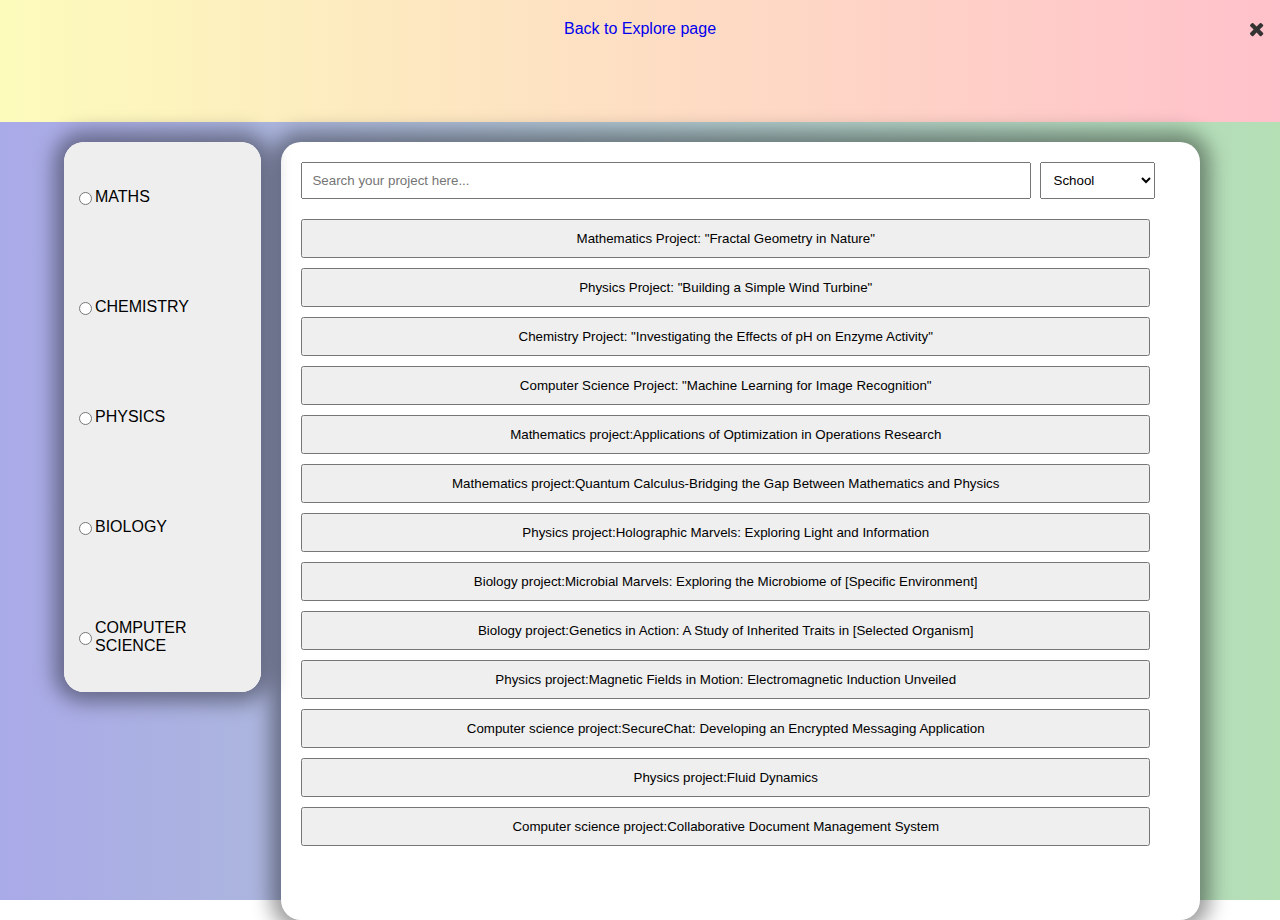
<file: science.html>
<!DOCTYPE html>
<html lang="en">
<head>
  <meta charset="UTF-8">
  <meta name="viewport" content="width=device-width, initial-scale=1.0">
  <title>ThinkIt/Science</title>
  <link rel="stylesheet" href="sciencestyle.css">
  <link rel="stylesheet" href="https://cdnjs.cloudflare.com/ajax/libs/font-awesome/4.7.0/css/font-awesome.min.css">
  <style>
    body {
      margin: 0;
      padding: 0;
      display: flex;
      flex-direction: column;
      height: 100vh;
      font-family: Arial, sans-serif;
    }

    .navigation-base {
      background: linear-gradient(to right, rgb(252, 252, 187), rgb(255, 192, 203));
      padding: 20px;
      color: white;
      text-align: center;
    }

    .container {
      display: flex;
      justify-content: space-between;
      align-items: flex-start;
      flex-grow: 1;
      background: linear-gradient(to right, rgb(169, 169, 233), rgb(181, 225, 181));
      padding: 20px;
    }

    .item1 {
      width: 23%;
      height: 550px;
      background: #fff;
      border-radius: 20px;
      box-shadow: 0 0 20px 10px rgba(0, 0, 0, .4);
      overflow: hidden;
      display: grid;
      grid-template-columns: repeat(2, 1fr);
      grid-template-rows: repeat(5, 1fr);
      z-index: 1000;
      margin-left: 5%;
    }

    .row {
      grid-column: 1 / 3;
      background-color: #eee;
      padding: 10px;
      display: flex;
      align-items: center;
      cursor: pointer;
    }

    .details-container {
      flex-grow: 1;
      background: #fff;
      border-radius: 20px;
      box-shadow: 0 0 20px 10px rgba(0, 0, 0, .4);
      margin-left: 20px; /* Add margin to separate from item1 */
      padding: 20px;
      padding-right: 40px;
      display: block; /* Show by default */
      height: 100%;
      width: 100%;
      margin-right: 80px;
    }

    #subjectDetails .fa-times {
      position: absolute;
      top: 10px;
      right: 10px;
      font-size: 20px;
      cursor: pointer;
      position: fixed; /* Fixed position so it stays in the viewport */
      z-index: 1001; /* Place it above other elements */
      color: #333; /* Change the color to make it visible */
    }

    .search-container {
      display: flex;
      align-items: center;
      margin-bottom: 20px;
    }

    #searchBar {
      flex-grow: 1;
      margin-right: 9px;
      padding: 9px;
    }

    #selectBox {
      padding: 9px;
    }

    .close {
      margin-top: 9px;
      margin-right: 5.5px;
    }

    .close i {
      margin-top: 9px;
      margin-right: 5.5px;
    }

    .project-options {
      display: flex;
      flex-direction: column;
    }

    .project-options button {
      margin-right: 10px;
      margin-bottom: 10px;
      padding: 10px;
      cursor: pointer;
    }

    a {
      text-decoration: none;
    }
  .highlight {
  background-color: rgb(239, 239, 169); /* You can adjust the highlighting style */
}

  </style>
</head>
<body>
  <div class="navigation-base">
    <div class="page-heading">
      <div class="explore/science-page"><a href="explore.html" class="no-underline">Back to Explore page</a></div>
    </div>
  </div>

  <div class="container">
    <div class="item1">
      <div class="row">
        <input type="radio" class="button-like" name="subject" id="mathematics">
        <label for="mathematics">MATHS</label>
      </div>
      <div class="row">
        <input type="radio" class="button-like" name="subject" id="chemistry">
        <label for="chemistry">CHEMISTRY</label>
      </div>
      <div class="row">
        <input type="radio" class="button-like" name="subject" id="physics">
        <label for="physics">PHYSICS</label>
      </div>
      <div class="row">
        <input type="radio" class="button-like" name="subject" id="biology">
        <label for="biology">BIOLOGY</label>
      </div>
      <div class="row">
        <input type="radio" class="button-like" name="subject" id="computer science">
        <label for="computer science">COMPUTER SCIENCE</label>
      </div>
    </div>

    <!-- Details Container -->
    <div class="details-container" id="subjectDetails">
      <div class="search-container">
        <input type="text" id="searchBar" placeholder="Search your project here...">
        <select id="selectBox">
          <option value="school">School</option>
          <option value="intermediary">Intermediary</option>
          <option value="graduation">Graduation</option>
        </select>
        <div class="close" onclick="hideMenu()">
          <i class="fa fa-times"></i>
        </div>
      </div>
      <div class="project-options" id="projectOptions">
        <button onclick="showProject('Mathematics Project: Fractal Geometry in Nature')">Mathematics Project: "Fractal Geometry in Nature"</button>
        <button onclick="showProject('Physics Project: Building a Simple Wind Turbine')">Physics Project: "Building a Simple Wind Turbine"</button>
        <button onclick="showProject('Chemistry Project: Investigating the Effects of pH on Enzyme Activity')">Chemistry Project: "Investigating the Effects of pH on Enzyme Activity"</button>
        <button onclick="showProject('Computer Science Project: Machine Learning for Image Recognition')">Computer Science Project: "Machine Learning for Image Recognition"</button>
        <button onclick="showProject('Mathematics project:Applications of Optimization in Operations Research')">Mathematics project:Applications of Optimization in Operations Research</button>
        <button onclick="showProject('Mathematics project:Quantum Calculus-Bridging the Gap Between Mathematics and Physics')">Mathematics project:Quantum Calculus-Bridging the Gap Between Mathematics and Physics</button>
        <button onclick="showProject('Physics project:Holographic Marvels: Exploring Light and Information')">Physics project:Holographic Marvels: Exploring Light and Information</button>
        <button onclick="showProject('Biology project:Microbial Marvels: Exploring the Microbiome of [Specific Environment]')">Biology project:Microbial Marvels: Exploring the Microbiome of [Specific Environment]</button>
        <button onclick="showProject('Biology project:Genetics in Action: A Study of Inherited Traits in [Selected Organism]')">Biology project:Genetics in Action: A Study of Inherited Traits in [Selected Organism]</button>
        <button onclick="showProject('Physics project:Magnetic Fields in Motion: Electromagnetic Induction Unveiled')">Physics project:Magnetic Fields in Motion: Electromagnetic Induction Unveiled</button>
        <button onclick="showProject('Computer science project:SecureChat: Developing an Encrypted Messaging Application')">Computer science project:SecureChat: Developing an Encrypted Messaging Application</button>
        <button onclick="showProject('Physics project:Fluid Dynamics')">Physics project:Fluid Dynamics</button>
        <button onclick="showProject('Computer science project:Collaborative Document Management System')">Computer science project:Collaborative Document Management System</button>




      </div>
    </div>
  </div>


<script>
 
  document.addEventListener('DOMContentLoaded', function () {
   var subjects = document.querySelectorAll('.button-like');
    subjects.forEach(function (subject) {
      subject.addEventListener('change', function () {
        showDetails(this.id);
      });
    });
  // Add event listener for the Enter key
  const searchBar = document.getElementById('searchBar');
  searchBar.addEventListener('keyup', function (event) {
    if (event.key === 'Enter') {
      filterProjects(this.value);
    }
  });
});


  var detailsContainer = document.getElementById('subjectDetails');

  function showDetails(subject) {
    detailsContainer.innerHTML = `
      <div class="search-container">
        <input type="text" id="searchBar" placeholder="Search your project here..." oninput="filterProjects(this.value)">
        <select id="selectBox">
          <option value="school">School</option>
          <option value="intermediary">Intermediary</option>
          <option value="graduation">Graduation</option>
        </select>
      </div>
      <div class="close" onclick="hideMenu()">
        <i class="fa fa-times"></i>
      </div>
      <div class="project-options" id="projectOptions">
        ${getProjectButtons(subject)}
      </div>
    `;
    detailsContainer.style.display = 'block';
  }

  function hideMenu() {
    detailsContainer.style.display = 'none';
  }

  function showProject(project) {
    let description = '';
     if (project === 'Mathematics Project: Fractal Geometry in Nature') {
      description = `<b>Description:</b><br> Explore the fascinating world of fractal geometry in nature. Understand the mathematical concepts behind fractals and their occurrence in natural phenomena.<br>
      <br>
      <b>Objective:</b><br> The objective is to provide insights into the beauty of mathematical patterns in the natural world.<br>
      <br>
      <b>Main Tasks:</b><br>

      Study the principles of fractal geometry.<br>
      Identify and analyze fractal patterns in nature.<br>
      Create visual representations or simulations of fractals.<br>
      Discuss the significance of fractals in different scientific fields.<br>
      <br>
      <b>Resources:</b><br>

      Books on fractal geometry and mathematics.<br>
      Software for creating and visualizing fractals (e.g., Mandelbrot set).<br>
      Scientific articles on the applications of fractals in nature.<br>`;
    } else if (project === 'Physics Project: Building a Simple Wind Turbine') {
      description = `<b>Description:</b> <br>Build a simple wind turbine and explore the principles of physics involved in harnessing wind energy. Understand the components of a wind turbine and the conversion of wind power into electrical energy.<br>
      <br>
      <b>Objective:</b><br> The objective is to gain hands-on experience in building a small-scale wind turbine and understand the physics concepts related to renewable energy.<br>
      <br>
      <b>Main Tasks:</b><br>

      Research the basics of wind turbine design.<br>
      Gather materials for building the turbine blades and generator.<br>
      Assemble the wind turbine and test its functionality.<br>
      Measure and analyze the electrical output of the turbine.<br>
      Discuss the applications of wind energy in real-world scenarios.<br><br>
      <b>Resources:</b><br>

      Guides on building small wind turbines.<br>
      Basic electronics and physics textbooks.<br>
      Online tutorials on renewable energy concepts.<br>`;
    } else if (project === 'Chemistry Project: Investigating the Effects of pH on Enzyme Activity') {
      description = `<b>Description:</b> <br>Conduct an experiment to investigate how varying pH levels affect enzyme activity. Choose a specific enzyme and explore its behavior under different acidic or alkaline conditions.<br><br>

      <b>Objective:</b><br> The objective is to understand the relationship between pH and enzyme function, emphasizing the importance of environmental factors in biochemical processes.<br><br>

      <b>Main Tasks:</b><br>

      Select an enzyme for the experiment.<br>
      Prepare solutions with different pH levels.<br>
      Conduct enzyme activity assays under varying pH conditions.<br>
      Collect and analyze data on enzyme reactions.<br>
      Draw conclusions about the impact of pH on enzyme activity.<br><br>
      <b>Resources:</b><br>

      Biochemistry textbooks covering enzyme kinetics.<br>
      Laboratory equipment for enzyme assays.<br>
      pH measurement tools and buffers.<br>`;
    } else if (project === 'Computer Science Project: Machine Learning for Image Recognition') {
      description = `<b>Description:</b><br> Develop a machine learning model for image recognition using programming languages like Python and popular libraries such as TensorFlow or PyTorch. Train the model on a dataset and evaluate its accuracy.<br>

      <b>Objective:</b> <br>The objective is to gain practical experience with machine learning algorithms and understand the application of artificial intelligence in image processing.<br>

      <b>Main Tasks:</b><br>

      Select a dataset for image recognition (e.g., MNIST for handwritten digits).<br>
      Preprocess the data and choose a machine learning algorithm.<br>
      Train the model and evaluate its accuracy using testing data.<br>
      Analyze the model's performance and explore potential improvements.<br>
      <b>Resources:</b><br>

      Online courses or tutorials on machine learning.<br>
      Python programming resources.<br>
      Datasets available for machine learning projects.<br>`;
    } else if (project === 'Physics project:Fluid Dynamics') {
      description = `<b>Description:</b><br> Explore the principles of fluid dynamics, studying the behavior of liquids and gases in motion. Conduct experiments or simulations to observe phenomena such as fluid flow, turbulence, and viscosity.<br><br>

      <b>Objective:</b><br> The objective is to gain insights into the fundamental principles governing the motion of fluids and their applications in various fields.<br><br>

      <b>Main Tasks:</b><br>

      Study the basic concepts of fluid dynamics.<br>
      Design experiments to demonstrate fluid behavior.<br>
      Use simulations or computational tools to analyze fluid flow.<br>
      Explore real-world applications of fluid dynamics (e.g., aerodynamics).<br><br>
      <b>Resources:</b><br>

      Fluid dynamics textbooks and reference materials.
      Computational fluid dynamics (CFD) software.
      Laboratory equipment for fluid experiments.`;
    }
    else if (project === 'Mathematics project:Applications of Optimization in Operations Research') {
      description = `<b>Description:</b>
      <br>Explore the fascinating field of Operations Research and its practical applications in optimizing various processes. This project focuses on understanding how optimization techniques can be employed to enhance decision-making and efficiency in real-world scenarios. <br><br>

      <b>Objective:</b><br> The primary objective of this project is to provide students with a hands-on experience in applying optimization methods to solve complex problems in Operations Research. By delving into real-world case studies, participants will gain insights into the diverse applications of optimization and its impact on decision support systems.<br><br>

      <b>Main Tasks:</b><br>

      Literature Review:
      Conduct a comprehensive review of optimization techniques used in Operations Research. Explore academic journals, books, and online resources to understand the theoretical foundations.<br>
      Identify Real-world Scenarios:
      Select specific industries or sectors where optimization can play a crucial role. This could include supply chain management, transportation, production scheduling, or resource allocation.<br>
      Formulate Mathematical Models:
      Develop mathematical models that represent the identified scenarios. Translate real-world problems into mathematical formulations, considering constraints and objective functions.<br>
      Apply Optimization Algorithms:
      Implement optimization algorithms such as linear programming, integer programming, or heuristic methods to solve the formulated models. Utilize programming languages like Python or specialized optimization software.<br>
      <br>Analysis of Results:
      Evaluate the results obtained from the optimization models. Analyze how the proposed solutions impact efficiency, cost reduction, or resource utilization in the chosen scenarios.</br>
      <br>Documentation and Presentation:
      Document the entire process, including problem formulation, methodology, and results. Prepare a comprehensive report and create a presentation summarizing the key findings and recommendations.
      </br>
      </br>


      <b>Resources:</b><br>

      Textbooks and References:

      "Introduction to Operations Research" by Frederick S. Hillier and Gerald J. Lieberman.
      "Operations Research: An Introduction" by Taha Hamdy A.
      "Optimization by Vector Space Methods" by David G. Luenberger.
      </br>
      Optimization Software:

    IBM CPLEX Optimization Studio
    Gurobi Optimization
    MATLAB Optimization Toolbox.
    </br>
    Online Courses and Tutorials:

   Coursera: "Introduction to Operations Research" by Stanford University.
   edX: "Optimization Methods for Business Analytics" by MIT.
   Khan Academy: "Linear Programming" and "Integer Programming" tutorials.
   </br>
   Case Studies and Research Papers:
Explore case studies published in journals such as Operations Research, and review research papers that showcase the successful application of optimization techniques in various industries.

This project aims to equip students with practical skills in optimization, preparing them for challenges in decision-making and resource management across diverse professional fields.`;
      
    }
    else if (project === 'Physics project:Holographic Marvels: Exploring Light and Information') {
      description = `<b>Description:</b><br> Explore the fascinating realm of holography in this physics project. Delve into the principles of creating holograms, capturing three-dimensional images, and understanding the interaction of light and information. Uncover the science behind holographic marvels and their applications in various fields.<br><br>

      <b>Objective:</b><br> The primary objective of this project is to provide a comprehensive understanding of holography and its principles. Participants will gain insights into the physics of light, interference patterns, and the creation of holographic images. The project aims to foster a deeper appreciation for the application of holography in conveying information in a visually engaging and realistic manner.<br><br>

      <b>Main Tasks:</b><br>

      Study the Principles of Holography:

     Explore the fundamental concepts of holography, including interference and diffraction of light.
     Understand how holograms are created and the significance of coherent light sources.
     Set up a Holographic System:

    Gather materials for creating a basic holographic setup.
    Align lasers and optical elements to generate interference patterns.
    Capture Holographic Images:

  Use holographic plates or digital sensors to capture holographic images.
  Experiment with different subjects and objects to create diverse holographic representations.
  Analyze Light and Information Interaction:

  Investigate how light interacts with the recorded holographic patterns.
  Explore the encoding and retrieval of information from holographic images.
  Explore Applications of Holography:

  Research real-world applications of holography in fields such as medical imaging, art, and data storage.
  Discuss the potential advancements and future trends in holographic technology.<br><br>
      <b>Resources:</b><br>

      Physics textbooks covering optics, interference, and diffraction.
Holography kits or materials for creating holographic setups.
Scientific articles on holography and its applications.
Online resources and tutorials on the principles of holography.
This project offers a hands-on experience in working with holographic techniques while providing a broader perspective on the role of holography in conveying visual information. Participants will gain valuable insights into the interdisciplinary nature of physics and its applications in cutting-edge technologies.`;
    }
    else if (project === 'Mathematics project:Quantum Calculus-Bridging the Gap Between Mathematics and Physics') {
      description = `<b>Description:</b><br> Embark on a captivating journey into the realm of quantum calculus, a unique branch of mathematics that serves as a bridge between traditional calculus and the principles of quantum physics. This project delves into the foundations of quantum calculus, exploring its applications in solving problems that arise in quantum mechanics and related areas.<br><br>

      <b>Objective:</b><br> The primary objective of this project is to provide participants with a deep understanding of quantum calculus and its role in connecting mathematical concepts with the principles of quantum physics. Through theoretical exploration and practical applications, participants will aim to bridge the gap between traditional calculus and the specialized mathematical tools required in the quantum realm.<br><br>

      <b>Main Tasks:</b><br>

      Study Quantum Calculus Fundamentals:

Explore the basic principles and concepts of quantum calculus.
Understand the differences between classical and quantum calculus approaches.
Apply Quantum Calculus to Quantum Mechanics Problems:

Identify specific problems in quantum mechanics where quantum calculus can be applied.
Develop mathematical models using quantum calculus to address quantum phenomena.
Investigate Quantum Operators and Differentiation:

Examine the concept of quantum operators and their role in quantum calculus.
Explore quantum differentiation and its applications in describing quantum systems.
Explore Quantum Integrals and Summations:

Study quantum integrals and summations as unique mathematical tools.
Apply these techniques to solve problems related to quantum states and observables.
Bridge Mathematical Concepts with Physical Interpretations:

Investigate how quantum calculus provides a mathematical framework for understanding physical phenomena.
Discuss the implications of quantum calculus in interpreting quantum states and dynamics.<br><br>
      <b>Resources:</b><br>

      Mathematics textbooks on quantum calculus and advanced calculus concepts.
Research papers and publications on the applications of quantum calculus in physics.
Online courses or tutorials covering quantum calculus and its mathematical foundations.
Collaboration with experts or professors specializing in quantum mathematics.
This project offers participants an opportunity to explore the interdisciplinary nature of mathematics and physics, emphasizing the unique mathematical tools required to describe quantum systems. Through theoretical exploration and problem-solving, participants will gain insights into the intricate relationship between mathematical formalism and the fundamental principles of quantum mechanics.
`;
    }
    else if (project === 'Biology project:Microbial Marvels: Exploring the Microbiome of [Specific Environment]') {
      description = `<b>Description:</b><br> Embark on a fascinating exploration of microbial marvels by delving into the intricate world of microbiomes, specifically focusing on a chosen environment. This project involves studying the diverse communities of microorganisms present in a specified habitat, unraveling the interactions between different microbial species, and understanding their roles in maintaining the ecological balance of the environment.<br><br>

      <b>Objective:</b><br>The primary objective of this project is to investigate and comprehend the microbial communities thriving in a specific environment. By conducting a comprehensive analysis of the microbiome, participants aim to gain insights into the diversity, functions, and ecological significance of microorganisms within the chosen habitat.<br><br>

      <b>Main Tasks:</b><br>

      Select a Specific Environment for Study:

Choose a distinct environment (e.g., soil, water, human body) as the focus of the microbiome study.
Consider the ecological relevance and potential impacts on human health or ecosystems.
Sample Collection and Microbial Analysis:

Collect samples from the chosen environment to capture microbial diversity.
Utilize laboratory techniques such as DNA sequencing to analyze and identify microbial species.
Characterize Microbial Interactions:

Investigate the interactions between different microbial species within the microbiome.
Explore symbiotic relationships, competition, and potential roles in nutrient cycling.
Study the Functional Roles of Microorganisms:

Examine the functional roles of identified microorganisms in the ecosystem.
Analyze their contributions to processes such as decomposition, nutrient cycling, or disease prevention.
Impact of Environmental Factors on Microbiome Composition:

Assess the influence of environmental factors (e.g., temperature, pH, pollutants) on microbiome composition.
Identify potential implications for ecosystem health and resilience.<br><br>
      <b>Resources:</b><br>

      Biology and microbiology research articles related to microbial ecology and microbiome studies.
Laboratory equipment for sample collection and microbial analysis.
Bioinformatics tools for processing DNA sequencing data.
Collaboration with experts in microbiology or environmental science.
This project provides participants with the opportunity to engage in hands-on research, exploring the hidden world of microorganisms and their vital roles in maintaining ecological balance. Through a combination of fieldwork, laboratory analysis, and data interpretation, participants will contribute to our understanding of microbial communities and their significance in different environments.`;
    }
    else if (project === 'Biology project:Genetics in Action: A Study of Inherited Traits in [Selected Organism]') {
      description = `<b>Description:</b><br> Embark on a captivating journey into the realm of genetics by conducting a study on inherited traits in a carefully chosen organism. This project involves investigating the transmission of genetic information, observing phenotypic variations, and gaining insights into the mechanisms of inheritance within a specific population.<br><br>

      <b>Objective:</b><br>The primary objective of this project is to explore the principles of genetics through a hands-on study of inherited traits in a selected organism. Participants aim to understand the patterns of trait inheritance, identify contributing genetic factors, and draw conclusions about the genetic diversity within the population.<br><br>

      <b>Main Tasks:</b><br>

      Select a Target Organism:

Choose a specific organism for the study (e.g., plants, animals, microorganisms) based on its suitability for observing inherited traits.
Consider the organism's reproductive characteristics and genetic variability.
Identify Inherited Traits:

Select specific traits for investigation, such as coat color, flower morphology, or metabolic characteristics.
Determine whether the traits are controlled by single genes (Mendelian inheritance) or influenced by multiple genes (polygenic inheritance).
Breeding Experiments:

Set up controlled breeding experiments to observe the inheritance of selected traits.
Monitor the phenotypic outcomes in offspring and analyze the frequency of trait expression.
Genetic Analysis:

Conduct genetic analyses to determine the possible genotypes of the selected organism.
Use genetic markers, DNA sequencing, or other techniques to explore the underlying genetic variations.
Population Genetics:

Explore the genetic diversity within the population of the selected organism.
Investigate factors such as gene flow, genetic drift, and natural selection affecting trait frequencies.<br><br>
      <b>Resources:</b><br>

      Genetics textbooks and research articles on inheritance patterns.
Laboratory equipment for controlled breeding and genetic analysis.
Collaboration with experts in genetics or population biology.
Online databases and tools for population genetics analysis.
This project provides a comprehensive exploration of genetics in action, allowing participants to witness the transmission of traits across generations and unravel the genetic complexities within a population. By applying principles of Mendelian genetics and population genetics, participants contribute to our understanding of inherited traits and genetic diversity in the chosen organism.`;
    }
    else if (project === 'Physics project:Magnetic Fields in Motion: Electromagnetic Induction Unveiled') {
      description = `<b>Description:</b><br> Dive into the fascinating realm of electromagnetism by exploring the principles of electromagnetic induction through the project "Magnetic Fields in Motion." This project involves investigating the dynamic interactions between magnetic fields and conductors, unveiling the phenomenon of electromagnetic induction and its practical applications.<br><br>

      <b>Objective:</b><br> The primary objective of this project is to gain a deep understanding of electromagnetic induction and its role in generating electric currents. Participants aim to explore the factors influencing electromagnetic induction, design experiments to observe induced currents, and grasp the practical significance of this phenomenon.<br><br>

      <b>Main Tasks:</b><br>

      Study of Electromagnetic Induction:

Delve into the theoretical foundations of electromagnetic induction as described by Faraday's and Lenz's laws.
Understand how a changing magnetic field induces an electromotive force (EMF) in a nearby conductor.
Design and Set Up Experiments:

Plan and set up experiments to demonstrate electromagnetic induction.
Utilize coils, magnets, and varying magnetic fields to observe induced currents in conductors.
Factors Affecting Induction:

Investigate the factors influencing the magnitude of induced EMF, such as the rate of change of magnetic flux.
Explore the impact of different materials and coil configurations on electromagnetic induction.
Applications of Electromagnetic Induction:

Explore real-world applications of electromagnetic induction, such as generators, transformers, and inductive sensors.
Discuss the significance of electromagnetic induction in electric power generation and various technological devices.
Data Collection and Analysis:

Collect data on induced currents under different experimental conditions.
Analyze the relationship between magnetic field changes and the generated EMF.<br><br>
      <b>Resources:</b><br>

      Physics textbooks covering electromagnetism and electromagnetic induction.
Magnetic coils, magnets, and experimental apparatus for inducing currents.
Online simulations or modeling tools for visualizing magnetic fields.
Literature on practical applications of electromagnetic induction in technology and industry.`;
    }
    else if (project === 'Computer science project:SecureChat: Developing an Encrypted Messaging Application') {
      description = `<b>Description:</b><br> Embark on the journey of creating a secure and encrypted messaging application through the project "SecureChat." This computer science project focuses on developing a robust and privacy-centric messaging platform that ensures end-to-end encryption, protecting user communications from unauthorized access.<br><br>

      <b>Objective:</b><br> The primary objective of the SecureChat project is to design and implement a secure messaging application that prioritizes user privacy. Participants aim to understand encryption algorithms, implement secure communication protocols, and create a user-friendly interface for seamless and protected messaging.<br><br>

      <b>Main Tasks:</b><br>

      Research Encryption Techniques:

Explore various encryption algorithms and cryptographic techniques used in secure messaging applications.
Understand the principles of end-to-end encryption to ensure that messages remain confidential during transmission.
Design Secure Communication Protocols:

Develop secure communication protocols that establish a secure channel between users.
Implement key exchange mechanisms to facilitate encrypted communication between the sender and receiver.
User Authentication and Authorization:

Implement robust user authentication mechanisms to verify the identity of users.
Set up authorization processes to control access to encrypted messages.
Encryption Key Management:

Devise a strategy for managing encryption keys securely.
Explore key generation, distribution, and storage methods to enhance the overall security of the messaging application.
User Interface Development:

Design an intuitive and user-friendly interface for the SecureChat application.
Ensure that users can easily send and receive messages while the encryption processes remain transparent in the background.
Testing and Security Auditing:

Conduct thorough testing of the application to identify and rectify vulnerabilities.
Perform security audits to assess the resilience of the messaging platform against potential threats.<br><br>
      <b>Resources:</b><br>

      Cryptography literature and resources on encryption algorithms.
Programming languages suitable for secure application development (e.g., Python, Java).
Secure protocols such as TLS/SSL for encrypted communication.
Collaboration with cybersecurity experts or mentors for guidance on secure application development.`;
    }
    else if (project === 'Computer science project:Collaborative Document Management System') {
      description = `<b>Description:</b><br> Embark on the development journey of a Collaborative Document Management System (CDMS), a sophisticated software solution designed to facilitate seamless collaboration and efficient document handling within a shared environment. This project focuses on creating a robust system that enables users to collaboratively create, edit, and manage documents while ensuring version control and access management.<br><br>

      <b>Objective:</b><br> The primary objective of the Collaborative Document Management System project is to design and implement a comprehensive software solution that enhances collaboration and document organization within a team or organization. The project aims to address the challenges associated with document collaboration, versioning, and secure access.<br><br>

      <b>Main Tasks:</b><br>

      System Design and Architecture:

Plan and design the architecture of the Collaborative Document Management System, outlining the components, data flow, and user interfaces.
Define the system's core features, including document creation, editing, version tracking, and user access controls.
Database Design and Management:

Develop a database schema to efficiently store and manage documents, user data, and version history.
Implement database management functionalities to ensure data integrity and optimize document retrieval.
User Authentication and Authorization:

Implement robust user authentication mechanisms to secure the system.
Design and enforce access control policies, allowing users to collaborate based on defined roles and permissions.
Document Collaboration Features:

Enable real-time collaborative editing, allowing multiple users to work on the same document simultaneously.
Implement version control mechanisms to track changes, revisions, and document history.
User Interface Development:

Create an intuitive and user-friendly interface for document creation, editing, and collaboration.
Optimize the user experience, ensuring seamless navigation and efficient interaction with the CDMS.
Integration of Communication Tools:

Integrate communication features, such as real-time chat or commenting, to facilitate collaboration and discussion within the document editing interface.
Testing and Quality Assurance:

Conduct thorough testing to identify and resolve potential bugs or issues.
Perform usability testing to ensure the CDMS meets user expectations and provides a smooth collaboration experience.
Documentation and Training:

Prepare comprehensive documentation for users and administrators, guiding them on system usage and configuration.
Provide training sessions or resources to familiarize users with the features and functionalities of the Collaborative Document Management System.
<br><br>
      <b>Resources:</b><br>

      Programming languages such as Python, JavaScript, or Java for backend and frontend development.
Database management systems (e.g., MySQL, MongoDB) for efficient data storage.
Version control tools (e.g., Git) for managing the project's source code.
Collaboration tools for communication and project management.
UI/UX design tools for creating an intuitive and visually appealing user interface.`;
    }
    

    detailsContainer.innerHTML = `
      <div class="project-container">
        <h2>${project}</h2>
        <p>${description}</p>
        <button onclick="goBack()">Close</button>
      </div>
    `;
  }

  function goBack() {
    //window.history.back(); // Use this function to navigate back in the browser history
  if (window.history.length > 1) {
    window.history.back(); // Go back if there's history
  } else {
    window.location.href = "science.html"; // Navigate to another page if no history
  }
}

  

  function getProjectButtons(subject) {
    const projects = [
      "Mathematics Project: Fractal Geometry in Nature",
      "Mathematics project:Applications of Optimization in Operations Research",

      "Physics Project: Building a Simple Wind Turbine",
      "Chemistry Project: Investigating the Effects of pH on Enzyme Activity",
      "Computer Science Project: Machine Learning for Image Recognition",
      "Fluid Dynamics",
      "Physics project:Holographic Marvels: Exploring Light and Information",
      "Mathematics project:Quantum Calculus-Bridging the Gap Between Mathematics and Physics",
      "Biology project:Microbial Marvels: Exploring the Microbiome of [Specific Environment]",
      "Biology project:Genetics in Action: A Study of Inherited Traits in [Selected Organism]",
      "Physics project:Magnetic Fields in Motion: Electromagnetic Induction Unveiled",
      "Computer science project:SecureChat: Developing an Encrypted Messaging Application",
      "Computer science project:Collaborative Document Management System"
    ];

    // Filter projects based on the subject keyword
    const filteredProjects = projects.filter(project => project.toLowerCase().includes(subject.toLowerCase()));

    // Generate buttons for filtered projects
    const projectButtons = filteredProjects.map(project => `
      <button onclick="showProject('${project}')">${project}</button>
    `).join('');

    return projectButtons;
  }

  function filterProjects(query) {
  const projectOptions = document.getElementById('projectOptions');
  const buttons = projectOptions.getElementsByTagName('button');

  let resultFound = false;

  for (const button of buttons) {
    const projectName = button.innerText.toLowerCase();
    const matchIndex = projectName.indexOf(query.toLowerCase());

    if (matchIndex !== -1) {
      resultFound = true;

      // Highlight the matching part of the project name
      button.classList.add('highlight');
      button.style.display = 'block';
    } else {
      button.classList.remove('highlight');
      button.style.display = 'none';
    }
  }

  if (!resultFound) {
    alert("No result found for the given search query.");
  }
}

</script>

  <script>
    window.embeddedChatbotConfig = {
      chatbotId: "FSNpb4m7aIZPrIVsxeT3n",
      domain: "www.chatbase.co"
    };
  </script>
  <script src="https://www.chatbase.co/embed.min.js" chatbotId="FSNpb4m7aIZPrIVsxeT3n" domain="www.chatbase.co" defer></script>
</body>
</html>
</file>
<file: sciencestyle.css>
body{
  display:flex;
  justify-content: center;
  align-items: center;
  min-height: 100vh;
}
.navigation-base
{
  background-color: rgb(186, 251, 251);
  width:100%;
  height:100%;
  top:20px;
  left:20px;
  height: 100px;
}
.container
{
  position: relative;
  width: 100%;
  height: 100vh;
  background-color: rgb(169, 169, 233);
  display: flex;
  justify-content: center;
  align-items: center;
}
.item
{
  width:50px;
  height: 500px;
  max-width:820px ;
  background: #fff;
  border-radius: 20px;
  box-shadow: 0 0 20px 10px rgba(0,0,0,.4);
  overflow: hidden;
  grid-template-columns: repeat(2,1fr);
  display: grid;
  z-index: 1000;
  padding-right: 600px ;
}
</file>
